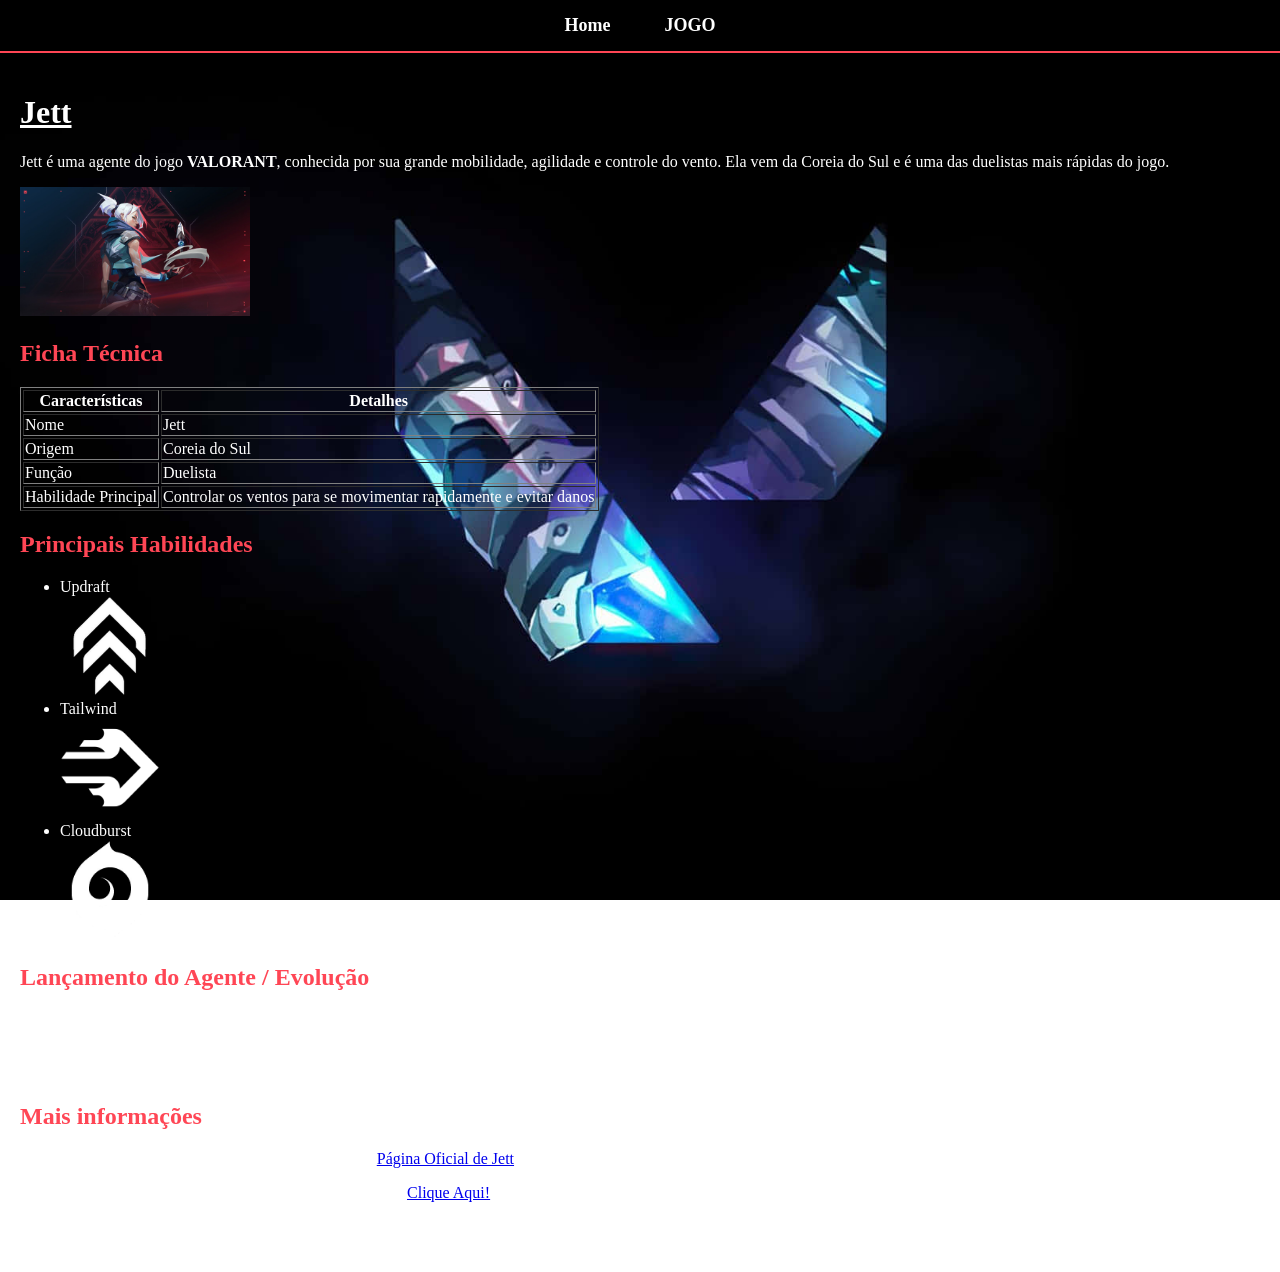
<file: index.html>
<!DOCTYPE html>
<html lang="pt_br">
<head>
    <meta charset="UTF-8">
    <meta name="viewport" content="width=device-width, initial-scale=1.0">
    <link rel="stylesheet" href="estilo.css">
    <title>Jett - VALORANT</title>

</head>
<body>
    <nav class="menu">
    <a href="JETT index.html">Home</a>
    <a href="VALORANT index.html">JOGO</a>
</nav>
    <div class="container">
    <h1>Jett</h1>
    <p>Jett é uma agente do jogo <strong>VALORANT</strong>, conhecida por sua grande mobilidade,
        agilidade e controle do vento. Ela vem da Coreia do Sul e é uma das duelistas mais rápidas do jogo.</p>
    <img src="imagens/jett.jpg" alt="jett" width="230px" heigth="10px">
    
      <h2>Ficha Técnica</h2>

    <table border="1">

    <tr>
        <th>Características</th>
        <th>Detalhes</th>
    </tr>

    <tr>
        <td>Nome</td>
        <td>Jett</td>
    </tr>
    <tr>
        <td>Origem</td>
        <td>Coreia do Sul</td>
    </tr>

    <tr>
        <td>Função</td>
        <td>Duelista</td>
    </tr>

    <tr>
        <td>Habilidade Principal</td>
        <td>Controlar os ventos para se movimentar rapidamente e evitar danos</td>
    </tr>
</table> 
    <h2>Principais Habilidades</h2>

    <ul>
        <li>Updraft</li>
        <img src="imagens/Updraft.webp" alt="jett" width="100px" heigth="10px">
        <li>Tailwind</li>
        <img src="imagens/tailwind.png" alt="jett" width="100px" heigth="10px">
        <li>Cloudburst</li>
        <img src="imagens/Cloudburst.webp" alt="jett" width="100px" heigth="10px">
    </ul>
     <h2>Lançamento do Agente / Evolução</h2>
    <ol>
        <li>Primeiras versões de desenvolvimento do VALORANT</li>
        <li>Beta fechado do jogo(2020)</li>
        <li>Lançamento oficial do VALORANT(2020)</li>
        <li>Atualizações e nerfs/buffs ao longo das temproadas</li>
     </ol>
    <h2>Mais informações</h2>

    <p>
        Para saber mais sobre o agente, acesse a página oficial:
        <a href="https://playvalorant.com/pt-br/agents/jett/" target="_blank">Página Oficial de Jett</a>
    </a>
     </p>
    <p>
        Para saber mais sobre o jogo VALORANT, acesse a página:
        <a href="VALORANT index.html">Clique Aqui!</a>
        </p>
    <p>
        Site desenvolvido pelo aluno THIAGO HENRIQUE do 2º TINF - IFTM Campus Patrocínio
    </p>
    </div>
   </body>
</html>
</file>
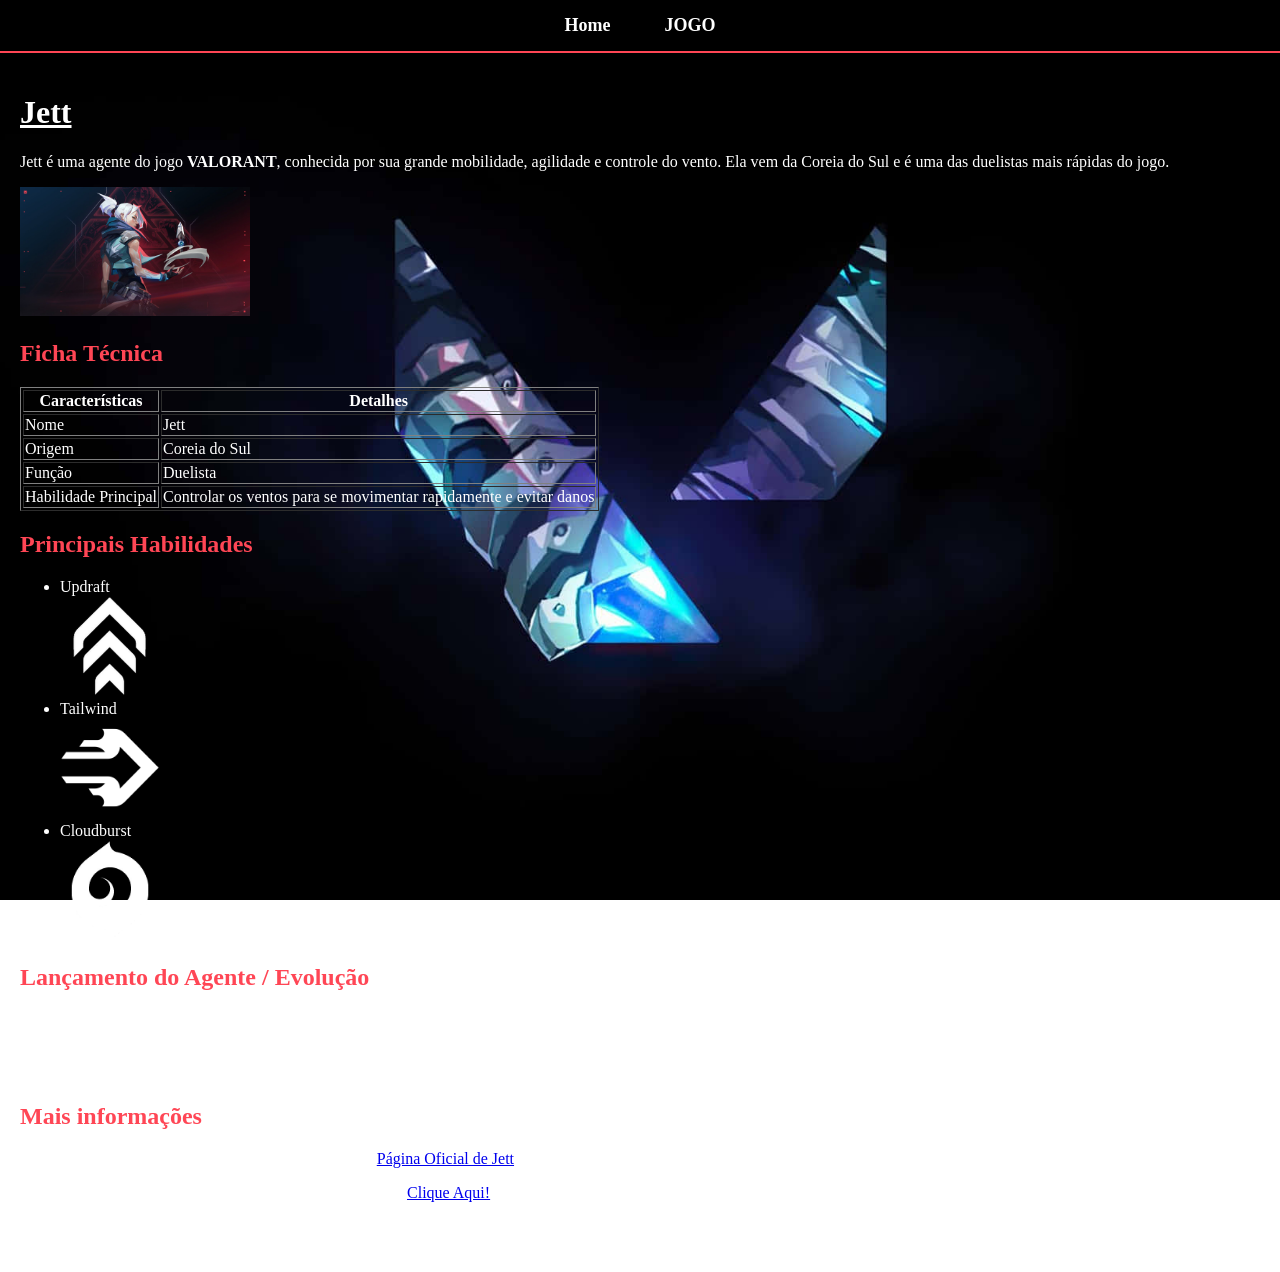
<file: JETT index.html>
<!DOCTYPE html>
<html lang="pt_br">
<head>
    <meta charset="UTF-8">
    <meta name="viewport" content="width=device-width, initial-scale=1.0">
    <link rel="stylesheet" href="estilo.css">
    <title>Jett - VALORANT</title>

</head>
<body>
    <nav class="menu">
    <a href="JETT index.html">Home</a>
    <a href="VALORANT index.html">JOGO</a>
</nav>
    <div class="container">
    <h1>Jett</h1>
    <p>Jett é uma agente do jogo <strong>VALORANT</strong>, conhecida por sua grande mobilidade,
        agilidade e controle do vento. Ela vem da Coreia do Sul e é uma das duelistas mais rápidas do jogo.</p>
    <img src="imagens/jett.jpg" alt="jett" width="230px" heigth="10px">
    
      <h2>Ficha Técnica</h2>

    <table border="1">

    <tr>
        <th>Características</th>
        <th>Detalhes</th>
    </tr>

    <tr>
        <td>Nome</td>
        <td>Jett</td>
    </tr>
    <tr>
        <td>Origem</td>
        <td>Coreia do Sul</td>
    </tr>

    <tr>
        <td>Função</td>
        <td>Duelista</td>
    </tr>

    <tr>
        <td>Habilidade Principal</td>
        <td>Controlar os ventos para se movimentar rapidamente e evitar danos</td>
    </tr>
</table> 
    <h2>Principais Habilidades</h2>

    <ul>
        <li>Updraft</li>
        <img src="imagens/Updraft.webp" alt="jett" width="100px" heigth="10px">
        <li>Tailwind</li>
        <img src="imagens/tailwind.png" alt="jett" width="100px" heigth="10px">
        <li>Cloudburst</li>
        <img src="imagens/Cloudburst.webp" alt="jett" width="100px" heigth="10px">
    </ul>
     <h2>Lançamento do Agente / Evolução</h2>
    <ol>
        <li>Primeiras versões de desenvolvimento do VALORANT</li>
        <li>Beta fechado do jogo(2020)</li>
        <li>Lançamento oficial do VALORANT(2020)</li>
        <li>Atualizações e nerfs/buffs ao longo das temproadas</li>
     </ol>
    <h2>Mais informações</h2>

    <p>
        Para saber mais sobre o agente, acesse a página oficial:
        <a href="https://playvalorant.com/pt-br/agents/jett/" target="_blank">Página Oficial de Jett</a>
    </a>
     </p>
    <p>
        Para saber mais sobre o jogo VALORANT, acesse a página:
        <a href="VALORANT index.html">Clique Aqui!</a>
        </p>
    <p>
        Site desenvolvido pelo aluno THIAGO HENRIQUE do 2º TINF - IFTM Campus Patrocínio
    </p>
    </div>
   </body>
</html>
</file>
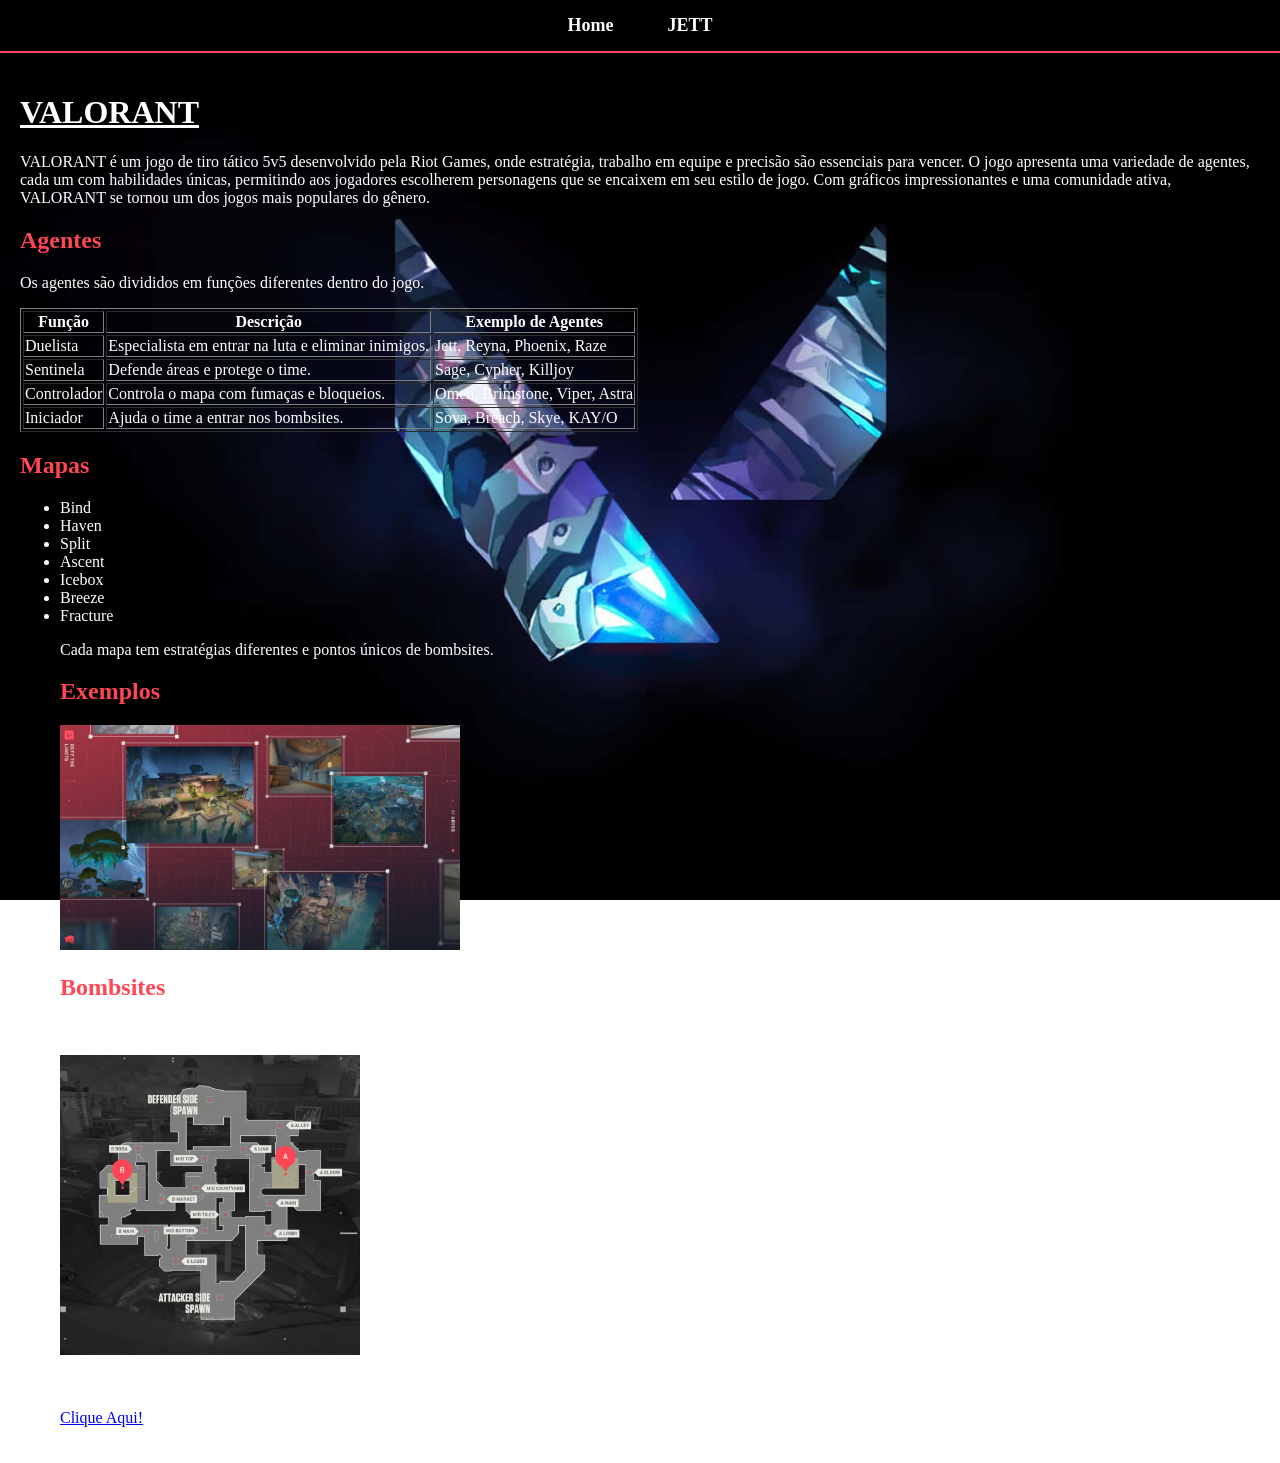
<file: VALORANT index.html>
<!DOCTYPE html>
<html lang="pt_br">
<head>
    <meta charset="UTF-8">
    <meta name="viewport" content="width=device-width, initial-scale=1.0">
    <title>Valorant</title>
    <link rel="stylesheet" href="estilo.css">
</head>
<body>
     <nav class="menu">
    <a href="VALORANT index.html">Home</a>
    <a href="JETT index.html">JETT</a>
</nav>
    <div class="container">
    <h1>VALORANT</h1>
    <p>
        VALORANT é um jogo de tiro tático 5v5 desenvolvido pela Riot Games, 
    onde estratégia, trabalho em equipe e precisão são essenciais para vencer.
     O jogo apresenta uma variedade de agentes, cada um com habilidades únicas, 
     permitindo aos jogadores escolherem personagens que se encaixem em seu estilo de jogo. 
     Com gráficos impressionantes e uma comunidade ativa, VALORANT se tornou um dos jogos mais populares do gênero. 

    </p>
    <h2>Agentes</h2>
    <p>
         Os agentes são divididos em funções diferentes dentro do jogo.
</p>
<table border="1" class="tabela-agentes">
  <tr>
        <th>Função</th>
        <th>Descrição</th>
        <th>Exemplo de Agentes</th>
    </tr>

    <tr>
        <td>Duelista</td>
        <td>Especialista em entrar na luta e eliminar inimigos.</td>
        <td>Jett, Reyna, Phoenix, Raze</td>
    </tr>

    <tr>
        <td>Sentinela</td>
        <td>Defende áreas e protege o time.</td>
        <td>Sage, Cypher, Killjoy</td>
    </tr>

    <tr>
        <td>Controlador</td>
        <td>Controla o mapa com fumaças e bloqueios.</td>
        <td>Omen, Brimstone, Viper, Astra</td>
    </tr>

    <tr>
        <td>Iniciador</td>
        <td>Ajuda o time a entrar nos bombsites.</td>
        <td>Sova, Breach, Skye, KAY/O</td>
    </tr>
  
</table>

<h2>Mapas</h2>
<ul>
    <li>Bind</li>
    <li>Haven</li>
    <li>Split</li>
    <li>Ascent</li>
    <li>Icebox</li>
    <li>Breeze</li>
    <li>Fracture</li>
    <p>Cada mapa tem estratégias diferentes e pontos únicos de bombsites. </p>
    <h2>Exemplos</h2>
    <img src="imagens/mapas.jpg" alt="Mapas do VALORANT" width="400px" heigth="20px">

<h2>Bombsites</h2>
<p>
Bombsite é uma área específica do mapa onde os atacantes precisam plantar a Spike (bomba) e os defensores devem impedir ou desarmar antes que exploda.
</p>
    <img src="imagens/bombs.avif" alt="Bomb do VALORANT" width="300px" heigth="20px">

<p>
        Retornar para a página inicial:
        </p>
        <a href="JETT index.html">Clique Aqui!</a>
        </p>
    <p>
</body>
</html>
</file>
<file: estilo.css>
body {
    background: url("imagens/fundo\ valorant.jpg") no-repeat center center fixed;
    background-size: cover;
    color: white;
    margin: 0;
    min-height: 100vh;
    h2 {
    color: #ff4655;
}
h1 {
    text-decoration: underline;
}
.container {
    padding: 20px;
}
menu {
    padding: 20px;
    background: rgba(0, 0, 0, 0.6);
    text-align: center;
}

.menu a {
    margin: 0 25px;
    color: white;
    text-decoration: none;
    font-size: 20px;
    font-weight: bold;
}

.menu a:hover {
    color: #ff4655;
}
.menu {
    text-align: center;
}
.menu {
    background: rgba(0, 0, 0, 0.6);
    padding: 15px;
    text-align: center;
    border-bottom: 2px solid #ff4655;
}

.menu a {
    margin: 0 25px;
    color: white;
    text-decoration: none;
    font-size: 18px;
    font-weight: bold;
}

.menu a:hover {
    color: #ff4655;
}
}
</file>
